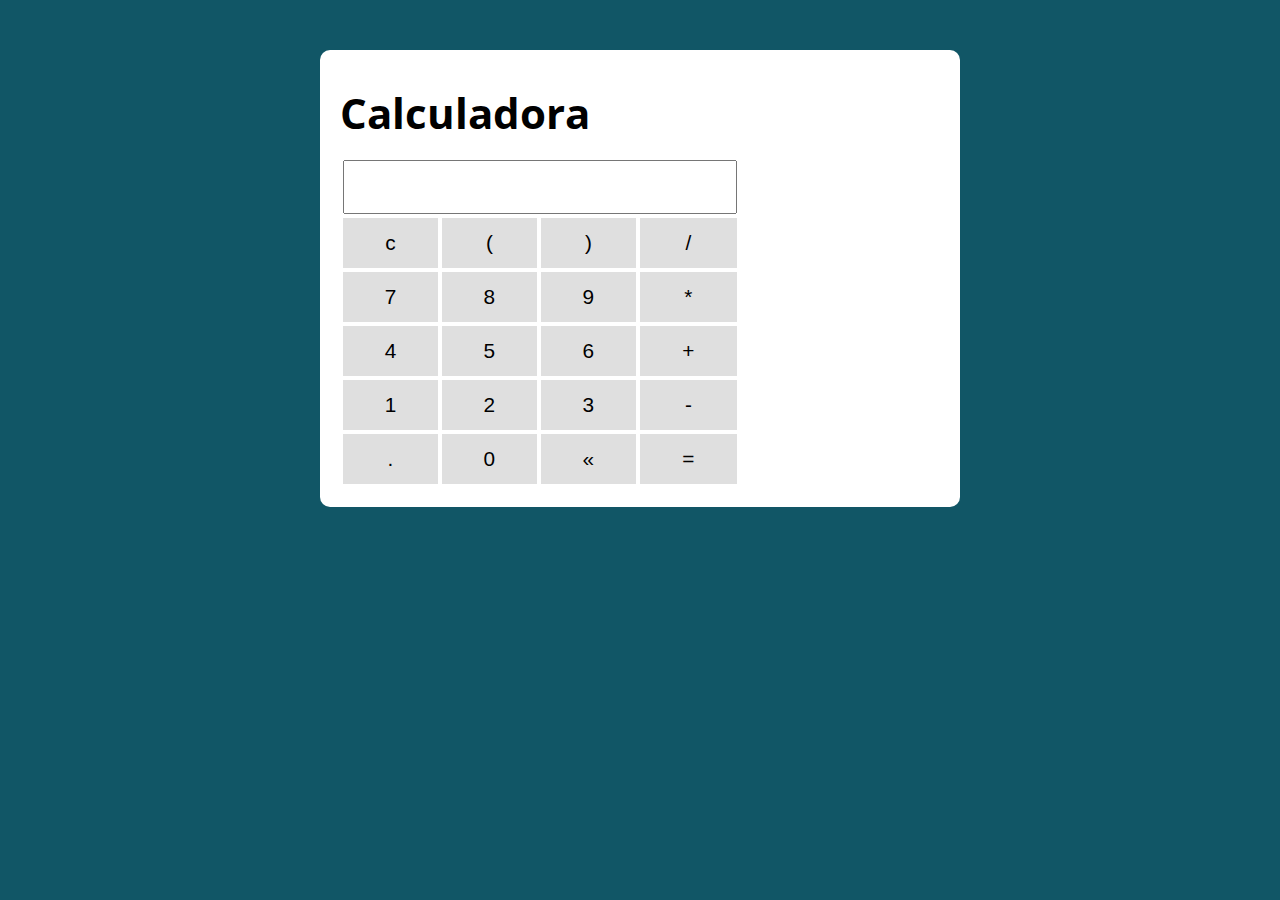
<file: funcao/calculadora/index.html>
<!DOCTYPE html>
<html lang="pt-BR">

<head>
  <meta charset="UTF-8">
  <meta name="viewport" content="width=device-width, initial-scale=1.0">
  <meta http-equiv="X-UA-Compatible" content="ie=edge">
  <title>Modelo</title>
  <link rel="stylesheet" href="./assets/css/style.css">
</head>

<body>

  <section class="container">
    <h1 id="texto">Calculadora</h1>
    <table class="calculadora">
      <tr>
        <td colspan="4"><input type="text" class="display"></td>
      </tr>
      <tr>
        <td><button class="btn btn-clear">c</button></td>
        <td><button class="btn btn-num">(</button></td>
        <td><button class="btn btn-num">)</button></td>
        <td><button class="btn btn-num">/</button></td>
      </tr>

      <tr>
        <td><button class="btn btn-num">7</button></td>
        <td><button class="btn btn-num">8</button></td>
        <td><button class="btn btn-num">9</button></td>
        <td><button class="btn btn-num">*</button></td>
      </tr>

      <tr>
        <td><button class="btn btn-num">4</button></td>
        <td><button class="btn btn-num">5</button></td>
        <td><button class="btn btn-num">6</button></td>
        <td><button class="btn btn-num">+</button></td>
      </tr>

      <tr>
        <td><button class="btn btn-num">1</button></td>
        <td><button class="btn btn-num">2</button></td>
        <td><button class="btn btn-num">3</button></td>
        <td><button class="btn btn-num">-</button></td>
      </tr>
      <tr>
        <td><button class="btn btn-num">.</button></td>
        <td><button class="btn btn-num">0</button></td>
        <td><button class="btn btn-del">&laquo;</button></td>
        <td><button class="btn btn-eq">=</button></td>
      </tr>
      

    </table>
  </section>

  <script src="assets/js/contrutora.js"></script>
</body>

</html>
</file>
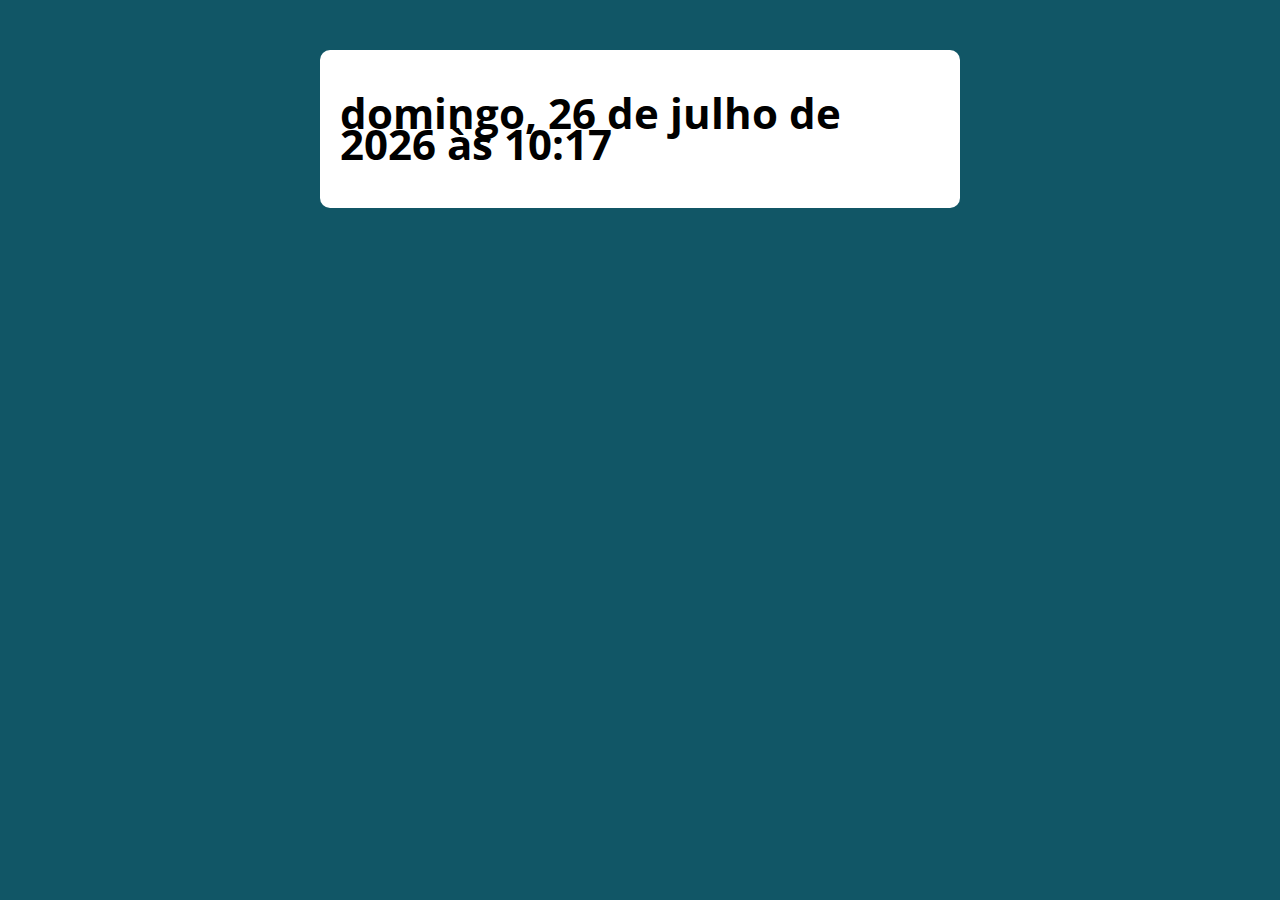
<file: Basico/exercicio/data/index.html>
<!DOCTYPE html>
<html lang="pt-BR">

<head>
  <meta charset="UTF-8">
  <meta name="viewport" content="width=device-width, initial-scale=1.0">
  <meta http-equiv="X-UA-Compatible" content="ie=edge">
  <title>Modelo</title>
  <link rel="stylesheet" href="./assets/css/style.css">
</head>

<body>

  <section class="container">
    <h1 id="texto">Lorem ipsum dolor sit amet</h1>
  </section>

  <script src="./assets/js/main.js"></script>
</body>

</html>
</file>
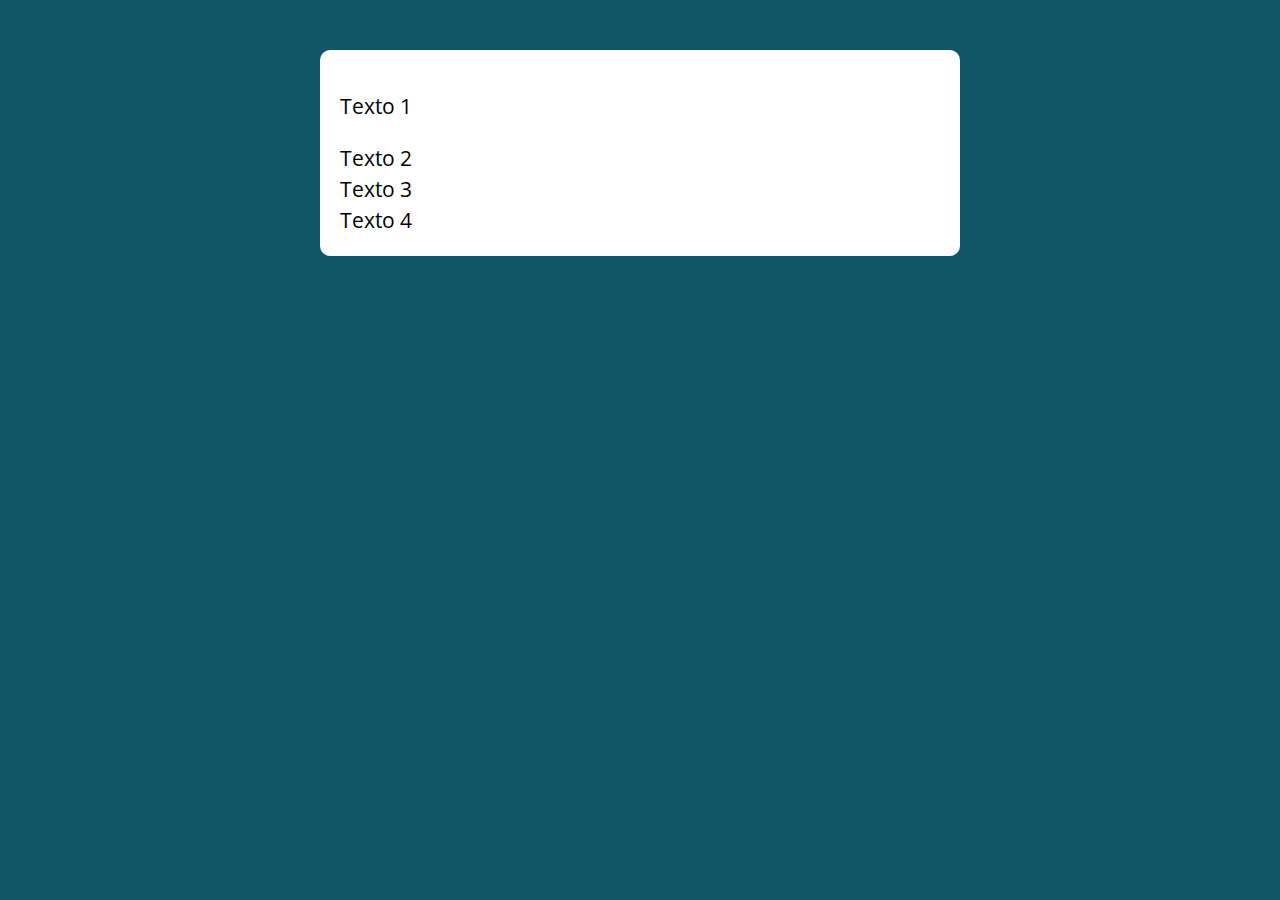
<file: Basico/exercicio/for/index.html>
<!DOCTYPE html>
<html lang="pt-BR">

<head>
  <meta charset="UTF-8">
  <meta name="viewport" content="width=device-width, initial-scale=1.0">
  <meta http-equiv="X-UA-Compatible" content="ie=edge">
  <title>Modelo</title>
  <link rel="stylesheet" href="./style.css">
</head>

<body>

  <section class="container">
    
  </section>

  <script>
    const elementos = [
      {tag:'p',texto:'Texto 1'},
      {tag:'div',texto:'Texto 2'},
      {tag:'section',texto:'Texto 3'},
      {tag:'footer',texto:'Texto 4'},
    ];

    const container = document.querySelector('.container');
    const div = document.createElement('div');

    for (let i = 0;i < elementos.length;i++){
      let {tag, texto} = elementos[i];
      let elemento = document.createElement(tag);
      let textoNode = document.createTextNode(texto)
      elemento.appendChild(textoNode)
      div.appendChild(elemento);
    }
    container.appendChild(div)
  </script>
</body>

</html>
</file>
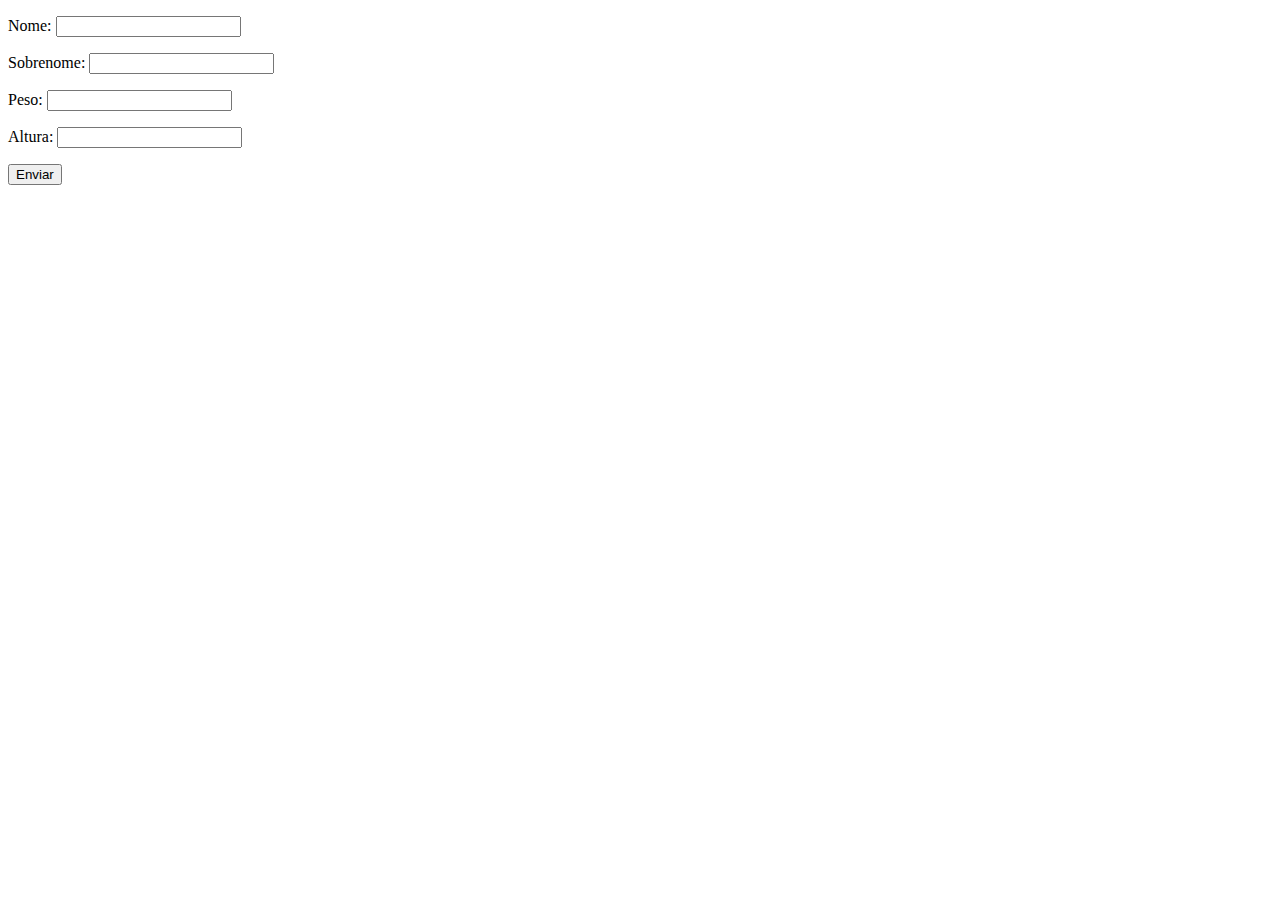
<file: Basico/exercicio/form/index.html>
<!DOCTYPE html>
<html lang="en">
<head>
    <meta charset="UTF-8">
    <meta name="viewport" content="width=device-width, initial-scale=1.0">
    <title>Exercicio</title>
</head>
<body>
    <form action="" class="form">
        <p>Nome: <input type="text" name="" id="nome"></p>
        <p>Sobrenome: <input type="text" name="" id="sobrenome"></p>
        <p>Peso: <input type="number" name="" id="peso"></p>
        <p>Altura: <input type="number" id="altura"></p>

        <button>Enviar</button>
    </form>
    <div id="resultado"></div>
    
    <script src="script.js"></script>
</body>
</html>
</file>
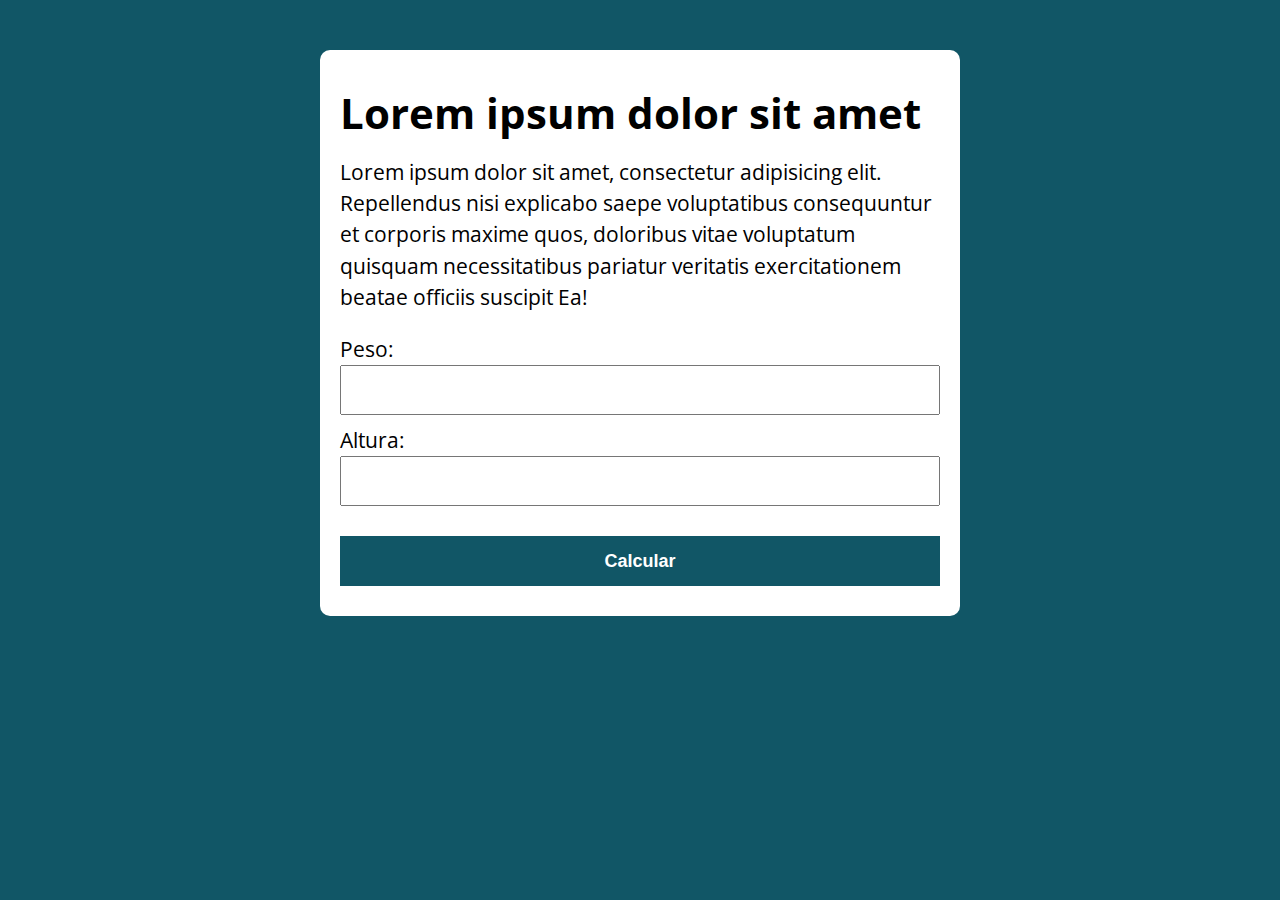
<file: Basico/exercicio/imc/index.html>
<!DOCTYPE html>
<html lang="pt-BR">

<head>
  <meta charset="UTF-8">
  <meta name="viewport" content="width=device-width, initial-scale=1.0">
  <meta http-equiv="X-UA-Compatible" content="ie=edge">
  <title>Modelo</title>
  <link rel="stylesheet" href="./assets/css/style.css">
</head>

<body>

  <section class="container">
    <h1>Lorem ipsum dolor sit amet</h1>
    <p>
      Lorem ipsum dolor sit amet, consectetur adipisicing elit.
      Repellendus nisi explicabo saepe voluptatibus consequuntur et corporis
      maxime quos, doloribus vitae voluptatum quisquam necessitatibus
      pariatur veritatis exercitationem beatae officiis suscipit Ea!
    </p>
    <form action="" id="imc-calculo">
      Peso: <br>
      <input type="number" name="" id="peso">
      Altura: <br>
      <input type="number" name="" id="altura">
      <button id="botao">Calcular</button>

    </form>
    <div id="resultado"></div>
  </section>

  <script src="./assets/js/main.js"></script>
</body>

</html>
</file>
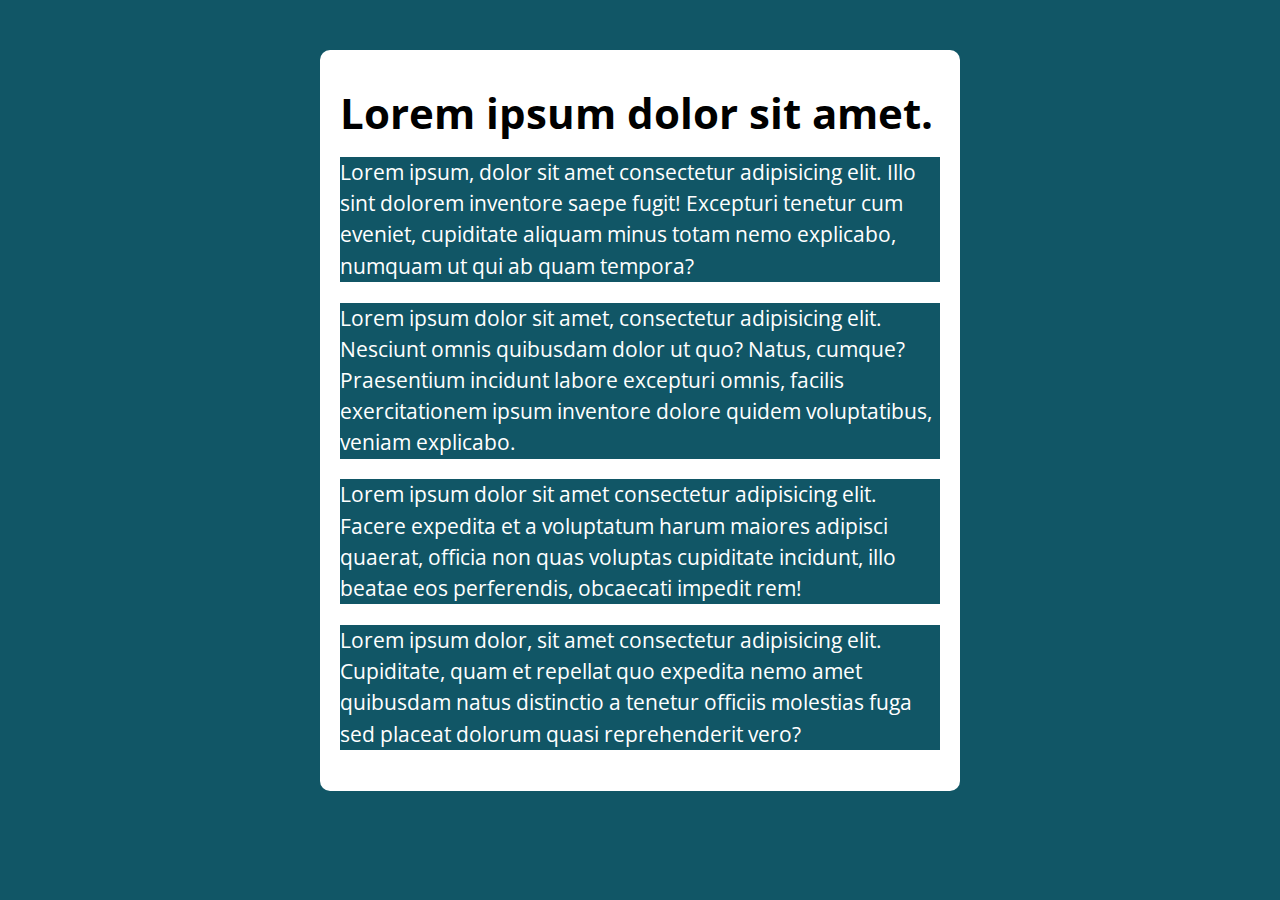
<file: Basico/exercicio/nodelist/index.html>
<!DOCTYPE html>
<html lang="pt-BR">

<head>
  <meta charset="UTF-8">
  <meta name="viewport" content="width=device-width, initial-scale=1.0">
  <meta http-equiv="X-UA-Compatible" content="ie=edge">
  <title>Modelo</title>
  <link rel="stylesheet" href="./style.css">
</head>

<body>

  <section class="container">
    <h1>Lorem ipsum dolor sit amet.</h1>
    <div id="container">
        <p>Lorem ipsum, dolor sit amet consectetur adipisicing elit. Illo sint dolorem inventore saepe fugit! Excepturi tenetur cum eveniet, cupiditate aliquam minus totam nemo explicabo, numquam ut qui ab quam tempora?</p>
        <p>Lorem ipsum dolor sit amet, consectetur adipisicing elit. Nesciunt omnis quibusdam dolor ut quo? Natus, cumque? Praesentium incidunt labore excepturi omnis, facilis exercitationem ipsum inventore dolore quidem voluptatibus, veniam explicabo.</p>
        <p>Lorem ipsum dolor sit amet consectetur adipisicing elit. Facere expedita et a voluptatum harum maiores adipisci quaerat, officia non quas voluptas cupiditate incidunt, illo beatae eos perferendis, obcaecati impedit rem!</p>
        <p>Lorem ipsum dolor, sit amet consectetur adipisicing elit. Cupiditate, quam et repellat quo expedita nemo amet quibusdam natus distinctio a tenetur officiis molestias fuga sed placeat dolorum quasi reprehenderit vero?</p>
    </div>
  </section>

  <script>
    const paragrafo = document.querySelector('#container');
    let p = document.querySelectorAll('p');

    const stilosBody = getComputedStyle(document.body);
    const backgroundColorBody = stilosBody.backgroundColor;

    for (let i of p){
        i.style.color = 'white';
        i.style.backgroundColor = backgroundColorBody;
    }
  </script>
</body>

</html>
</file>
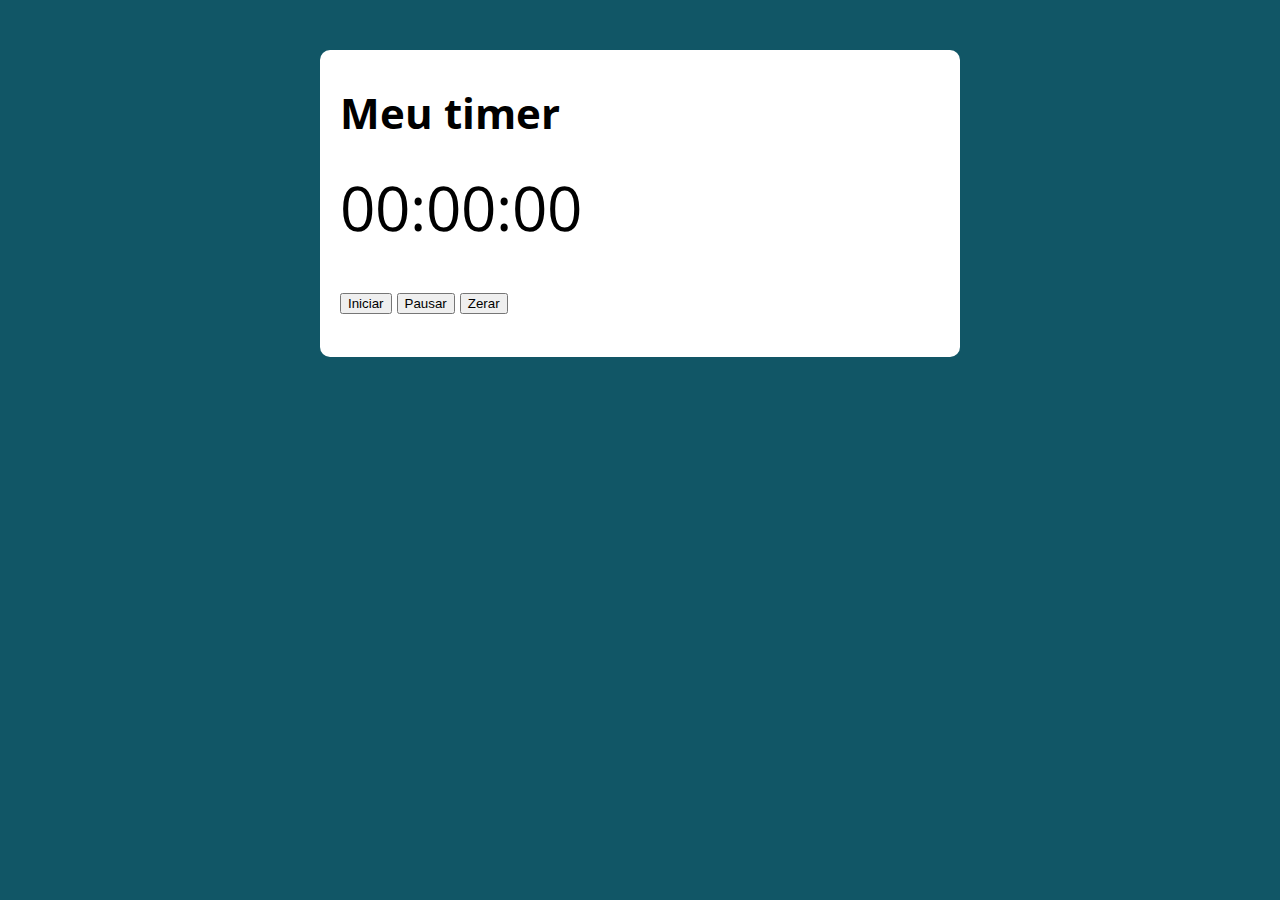
<file: Basico/exercicio/timer/index.html>
<!DOCTYPE html>
<html lang="pt-BR">

<head>
  <meta charset="UTF-8">
  <meta name="viewport" content="width=device-width, initial-scale=1.0">
  <meta http-equiv="X-UA-Compatible" content="ie=edge">
  <title>Modelo</title>
  <link rel="stylesheet" href="./assets/css/style.css">
</head>

<body>

  <section class="container">
    <h1>Meu timer</h1>
    <p id="relogio">00:00:00</p>
    <p><button id="iniciar">Iniciar</button>
    <button id="pausar">Pausar</button>
    <button id="zerar">Zerar</button></p>
  </section>

  <script src="./assets/js/main.js"></script>
</body>

</html>
</file>
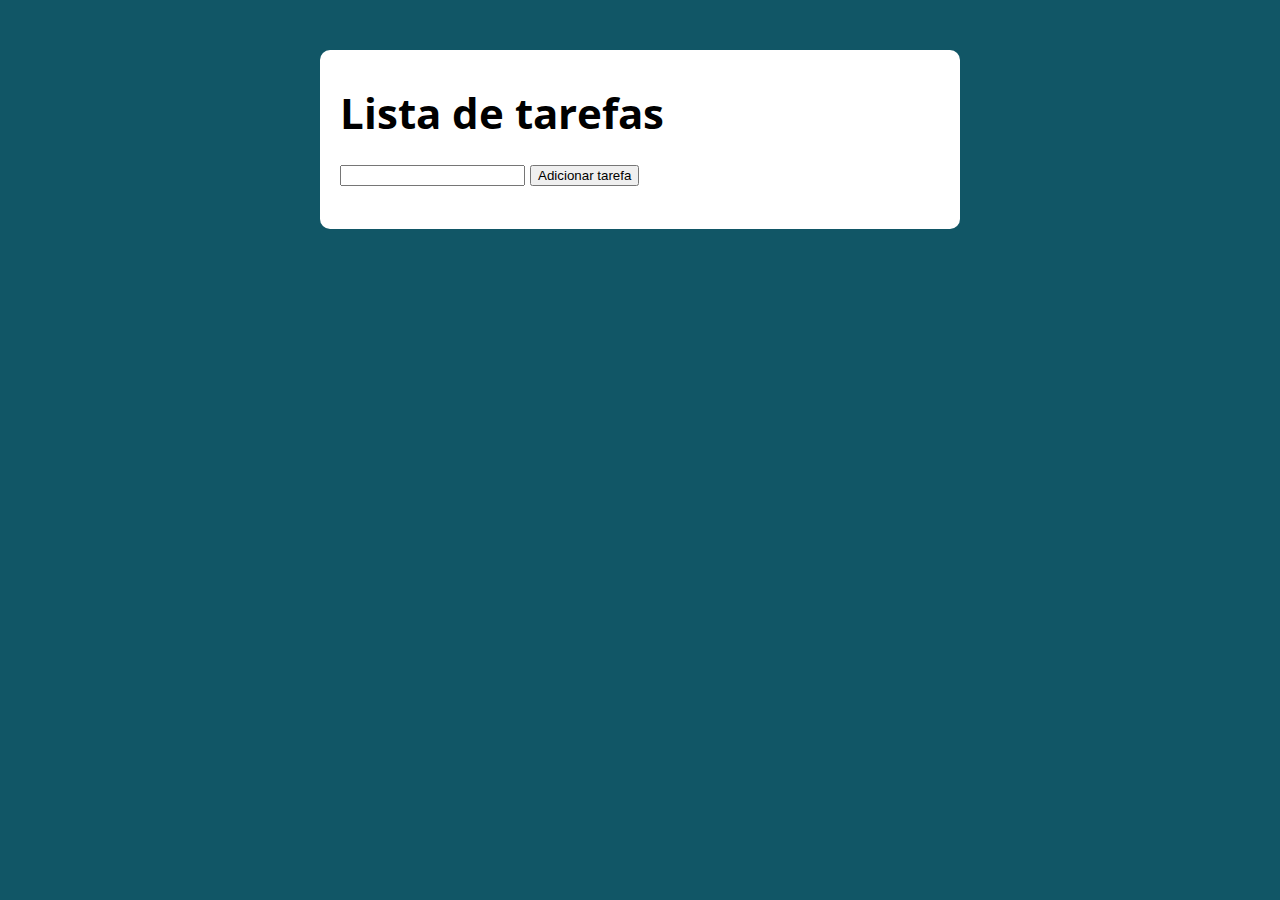
<file: Basico/final/lista tarefas/index.html>
<!DOCTYPE html>
<html lang="pt-BR">

<head>
  <meta charset="UTF-8">
  <meta name="viewport" content="width=device-width, initial-scale=1.0">
  <meta http-equiv="X-UA-Compatible" content="ie=edge">
  <title>Modelo</title>
  <link rel="stylesheet" href="./assets/css/style.css">
</head>

<body>

  <section class="container">
    <h1 id="texto">Lista de tarefas</h1>
    <p><input type="text" name="" class="input-tarefa">
    <button class="btn-tarefa">Adicionar tarefa</button></p>
    <ul class="tarefas"></ul>
  </section>

  <script src="./assets/js/main.js"></script>
</body>

</html>
</file>
<file: funcao/calculadora/assets/css/style.css>
@import url('https://fonts.googleapis.com/css?family=Open+Sans:400,700&display=swap');
:root {
  --primary-color: rgb(17, 86, 102);
  --primary-color-darker: rgb(9, 48, 56);
}

* {
  box-sizing: border-box;
  outline: 0;
}

body {
  margin: 0;
  padding: 0;
  background: var(--primary-color);
  font-family: 'Open sans', sans-serif;
  font-size: 1.3em;
  line-height: 1.5em;
}

.container {
  max-width: 640px;
  margin: 50px auto;
  background: #fff;
  padding: 20px;
  border-radius: 10px;
}

form input, form label, form button {
  display: block;
  width: 100%;
  margin-bottom: 10px;
}

form input {
  font-size: 24px;
  height: 50px;
  padding: 0 20px;
}

form input:focus {
  outline: 1px solid var(--primary-color);
}

form button {
  border: none;
  background: var(--primary-color);
  color: #fff;
  font-size: 18px;
  font-weight: 700;
  height: 50px;
  cursor: pointer;
  margin-top: 30px;
}

form button:hover {
  background: var(--primary-color-darker);
}

.calculadora {
  width: 400px;
}
.display {
  font-size: 2em;
  width: 100%;
  text-align: right;
}

.btn{
  width: 100%;
  height: 50px;
  font-size: 1em;
  border:none;
  background: #dfdfdf;
  cursor: pointer;
}

.btn:hover {
  background: #9e9e9e;
}
</file>
<file: Basico/exercicio/data/assets/css/style.css>
@import url('https://fonts.googleapis.com/css?family=Open+Sans:400,700&display=swap');
:root {
  --primary-color: rgb(17, 86, 102);
  --primary-color-darker: rgb(9, 48, 56);
}

* {
  box-sizing: border-box;
  outline: 0;
}

body {
  margin: 0;
  padding: 0;
  background: var(--primary-color);
  font-family: 'Open sans', sans-serif;
  font-size: 1.3em;
  line-height: 1.5em;
}

.container {
  max-width: 640px;
  margin: 50px auto;
  background: #fff;
  padding: 20px;
  border-radius: 10px;
}

form input, form label, form button {
  display: block;
  width: 100%;
  margin-bottom: 10px;
}

form input {
  font-size: 24px;
  height: 50px;
  padding: 0 20px;
}

form input:focus {
  outline: 1px solid var(--primary-color);
}

form button {
  border: none;
  background: var(--primary-color);
  color: #fff;
  font-size: 18px;
  font-weight: 700;
  height: 50px;
  cursor: pointer;
  margin-top: 30px;
}

form button:hover {
  background: var(--primary-color-darker);
}
</file>
<file: Basico/exercicio/for/style.css>
@import url('https://fonts.googleapis.com/css?family=Open+Sans:400,700&display=swap');
:root {
  --primary-color: rgb(17, 86, 102);
  --primary-color-darker: rgb(9, 48, 56);
}

* {
  box-sizing: border-box;
  outline: 0;
}

body {
  margin: 0;
  padding: 0;
  background: var(--primary-color);
  font-family: 'Open sans', sans-serif;
  font-size: 1.3em;
  line-height: 1.5em;
}

.container {
  max-width: 640px;
  margin: 50px auto;
  background: #fff;
  padding: 20px;
  border-radius: 10px;
}

form input, form label, form button {
  display: block;
  width: 100%;
  margin-bottom: 10px;
}

form input {
  font-size: 24px;
  height: 50px;
  padding: 0 20px;
}

form input:focus {
  outline: 1px solid var(--primary-color);
}

form button {
  border: none;
  background: var(--primary-color);
  color: #fff;
  font-size: 18px;
  font-weight: 700;
  height: 50px;
  cursor: pointer;
  margin-top: 30px;
}

form button:hover {
  background: var(--primary-color-darker);
}
</file>
<file: Basico/exercicio/imc/assets/css/style.css>
@import url('https://fonts.googleapis.com/css?family=Open+Sans:400,700&display=swap');
:root {
  --primary-color: rgb(17, 86, 102);
  --primary-color-darker: rgb(9, 48, 56);
}

* {
  box-sizing: border-box;
  outline: 0;
}

body {
  margin: 0;
  padding: 0;
  background: var(--primary-color);
  font-family: 'Open sans', sans-serif;
  font-size: 1.3em;
  line-height: 1.5em;
}

.container {
  max-width: 640px;
  margin: 50px auto;
  background: #fff;
  padding: 20px;
  border-radius: 10px;
}

form input, form label, form button {
  display: block;
  width: 100%;
  margin-bottom: 10px;
}

form input {
  font-size: 24px;
  height: 50px;
  padding: 0 20px;
}

form input:focus {
  outline: 1px solid var(--primary-color);
}

form button {
  border: none;
  background: var(--primary-color);
  color: #fff;
  font-size: 18px;
  font-weight: 700;
  height: 50px;
  cursor: pointer;
  margin-top: 30px;
}

form button:hover {
  background: var(--primary-color-darker);
}
</file>
<file: Basico/exercicio/nodelist/style.css>
@import url('https://fonts.googleapis.com/css?family=Open+Sans:400,700&display=swap');
:root {
  --primary-color: rgb(17, 86, 102);
  --primary-color-darker: rgb(9, 48, 56);
}

* {
  box-sizing: border-box;
  outline: 0;
}

body {
  margin: 0;
  padding: 0;
  background: var(--primary-color);
  font-family: 'Open sans', sans-serif;
  font-size: 1.3em;
  line-height: 1.5em;
}

.container {
  max-width: 640px;
  margin: 50px auto;
  background: #fff;
  padding: 20px;
  border-radius: 10px;
}

form input, form label, form button {
  display: block;
  width: 100%;
  margin-bottom: 10px;
}

form input {
  font-size: 24px;
  height: 50px;
  padding: 0 20px;
}

form input:focus {
  outline: 1px solid var(--primary-color);
}

form button {
  border: none;
  background: var(--primary-color);
  color: #fff;
  font-size: 18px;
  font-weight: 700;
  height: 50px;
  cursor: pointer;
  margin-top: 30px;
}

form button:hover {
  background: var(--primary-color-darker);
}
</file>
<file: Basico/exercicio/timer/assets/css/style.css>
@import url('https://fonts.googleapis.com/css?family=Open+Sans:400,700&display=swap');
:root {
  --primary-color: rgb(17, 86, 102);
  --primary-color-darker: rgb(9, 48, 56);
}

* {
  box-sizing: border-box;
  outline: 0;
}

body {
  margin: 0;
  padding: 0;
  background: var(--primary-color);
  font-family: 'Open sans', sans-serif;
  font-size: 1.3em;
  line-height: 1.5em;
}

.container {
  max-width: 640px;
  margin: 50px auto;
  background: #fff;
  padding: 20px;
  border-radius: 10px;
}

form input, form label, form button {
  display: block;
  width: 100%;
  margin-bottom: 10px;
}

form input {
  font-size: 24px;
  height: 50px;
  padding: 0 20px;
}

form input:focus {
  outline: 1px solid var(--primary-color);
}

form button {
  border: none;
  background: var(--primary-color);
  color: #fff;
  font-size: 18px;
  font-weight: 700;
  height: 50px;
  cursor: pointer;
  margin-top: 30px;
}

form button:hover {
  background: var(--primary-color-darker);
}

#relogio{
  font-size: 3em;
}

.pausado{
  color: red;
}
</file>
<file: Basico/final/lista tarefas/assets/css/style.css>
@import url('https://fonts.googleapis.com/css?family=Open+Sans:400,700&display=swap');
:root {
  --primary-color: rgb(17, 86, 102);
  --primary-color-darker: rgb(9, 48, 56);
}

* {
  box-sizing: border-box;
  outline: 0;
}

body {
  margin: 0;
  padding: 0;
  background: var(--primary-color);
  font-family: 'Open sans', sans-serif;
  font-size: 1.3em;
  line-height: 1.5em;
}

.container {
  max-width: 640px;
  margin: 50px auto;
  background: #fff;
  padding: 20px;
  border-radius: 10px;
}

form input, form label, form button {
  display: block;
  width: 100%;
  margin-bottom: 10px;
}

form input {
  font-size: 24px;
  height: 50px;
  padding: 0 20px;
}

form input:focus {
  outline: 1px solid var(--primary-color);
}

form button {
  border: none;
  background: var(--primary-color);
  color: #fff;
  font-size: 18px;
  font-weight: 700;
  height: 50px;
  cursor: pointer;
  margin-top: 30px;
}

form button:hover {
  background: var(--primary-color-darker);
}
</file>
